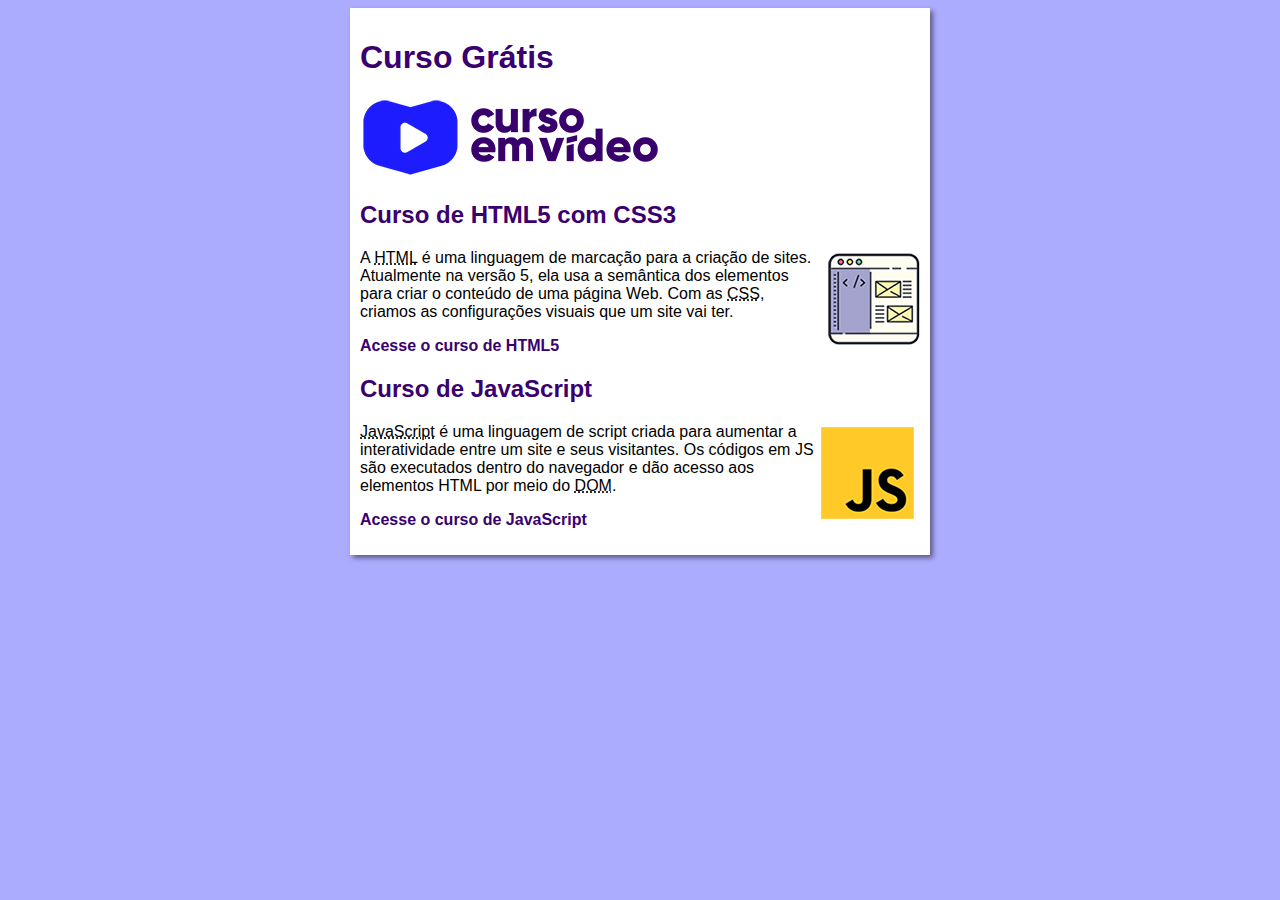
<file: index.html>
<!DOCTYPE html>
<html lang="pt-br">

<head>
    <meta charset="UTF-8">
    <meta name="viewport" content="width=device-width, initial-scale=1.0">
    <title>Site Curso e Video</title>
    <link rel="stylesheet" href="estilos/style.css">
</head>

<body>
    <main>
        <header>
            <h1>Curso Grátis</h1>
            <img src="imagens/curso-em-video-cor.png" alt="Curso em Vídeo">
        </header>
        <article>
            <h2>Curso de HTML5 com CSS3</h2>
            <img class="lado" src="imagens/curso-html-css.png" alt="Curso HTML">
            <p>A <abbr title="HyperText Markup Language">HTML</abbr> é uma linguagem de marcação para a criação de
                sites. Atualmente na versão 5, ela usa a semântica dos elementos para criar o conteúdo de uma página
                Web. Com as <abbr title="Cascading Style Sheets">CSS</abbr>, criamos as configurações visuais que um
                site vai ter.</p>
            <p><a href="curso-html.html">Acesse o curso de HTML5</a></p>
        </article>
        <article>
            <h2>Curso de JavaScript</h2>
            <img class="lado" src="imagens/curso-javascript.png" alt="Curso JS">
            <p><abbr title="JavaScript">JavaScript</abbr> é uma linguagem de script criada para aumentar a
                interatividade entre um site e seus visitantes. Os códigos em JS são executados dentro do navegador e
                dão acesso aos elementos HTML por meio do <abbr title="Document Object Model">DOM</abbr>.</p>
            <p><a href="curso-js.html">Acesse o curso de JavaScript</a></p>
        </article>
    </main>
</body>

</html>
</file>
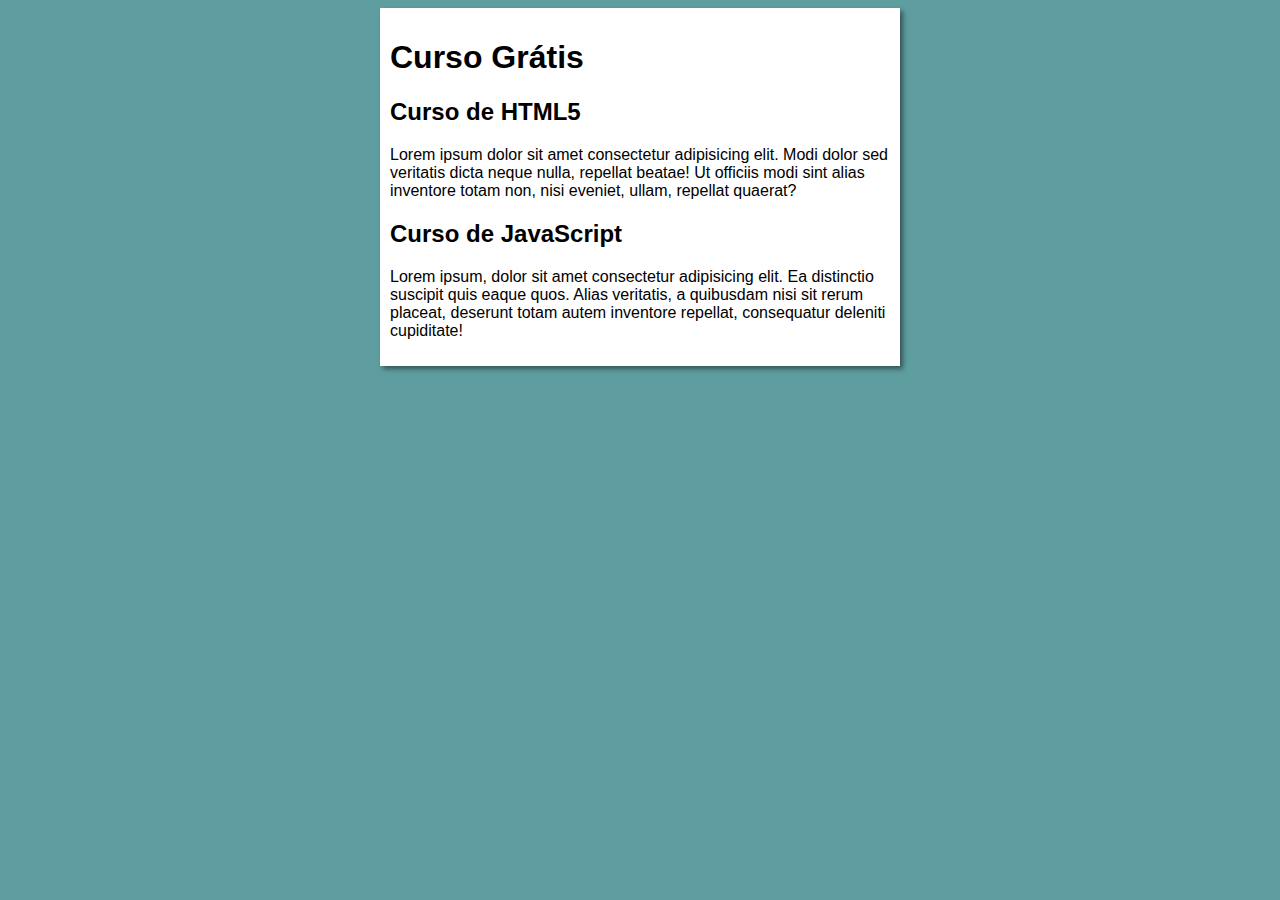
<file: site/index.html>
<!DOCTYPE html>
<html lang="pt-br">

<head>
    <meta charset="UTF-8">
    <meta name="viewport" content="width=device-width, initial-scale=1.0">
    <title>Site Curso e Video</title>
    <link rel="stylesheet" href="estilos/style.css">
</head>

<body>
    <main>
        <header>
            <h1>Curso Grátis</h1>
        </header>
        <article>
            <h2>Curso de HTML5</h2>
            <p>Lorem ipsum dolor sit amet consectetur adipisicing elit. Modi dolor sed veritatis dicta neque nulla,
                repellat beatae! Ut officiis modi sint alias inventore totam non, nisi eveniet, ullam, repellat quaerat?
            </p>
        </article>
        <article>
            <h2>Curso de JavaScript</h2>
            <p>Lorem ipsum, dolor sit amet consectetur adipisicing elit. Ea distinctio suscipit quis eaque quos. Alias
                veritatis, a quibusdam nisi sit rerum placeat, deserunt totam autem inventore repellat, consequatur
                deleniti cupiditate!</p>
        </article>
    </main>
</body>

</html>
</file>
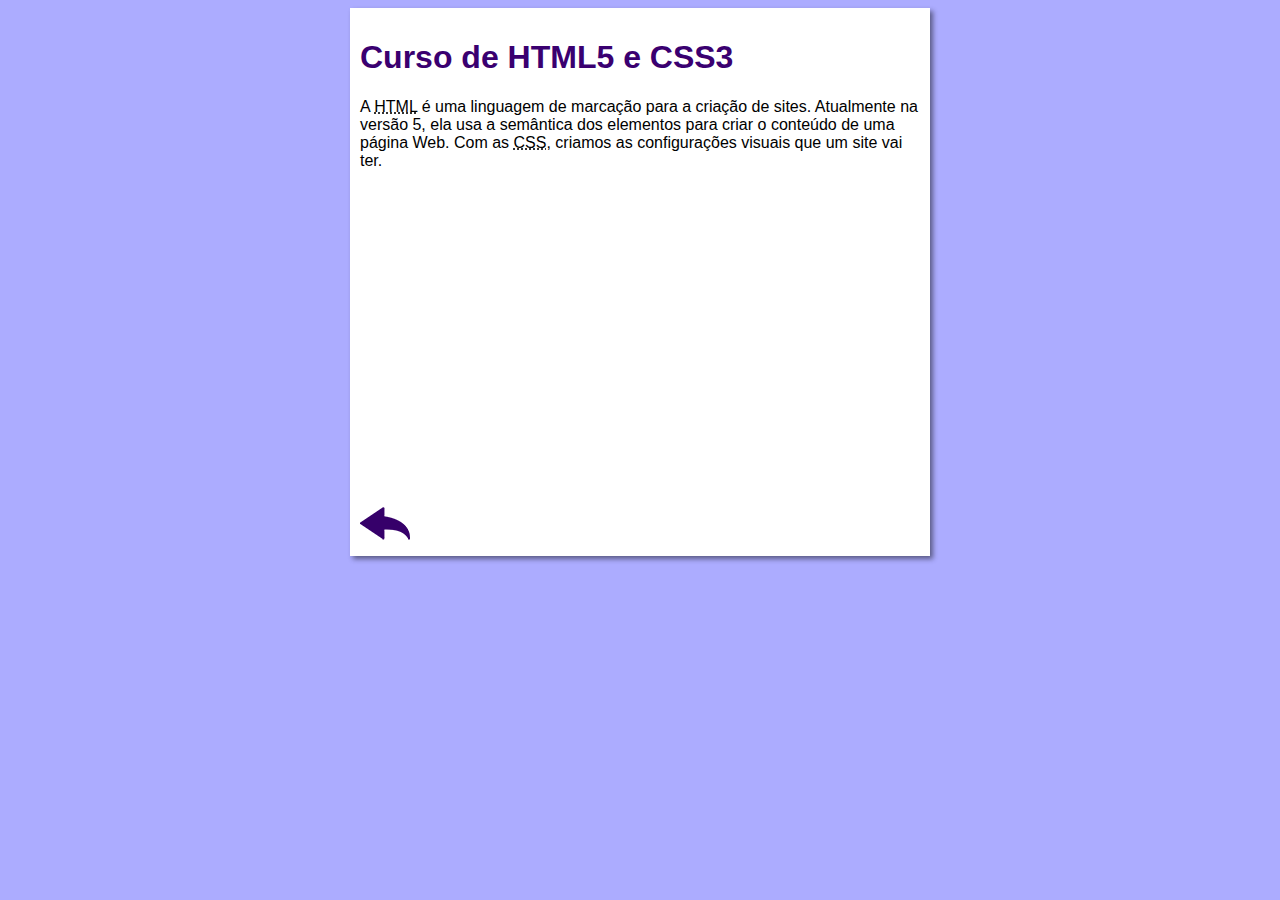
<file: curso-html.html>
<!DOCTYPE html>
<html lang="pt-br">
<head>
    <meta charset="UTF-8">
    <meta name="viewport" content="width=device-width, initial-scale=1.0">
    <title>Curso de HTML</title>
    <link rel="stylesheet" href="estilos/style.css">
</head>
<body>
    <main>
        <header>
            <h1>Curso de HTML5 e CSS3</h1>
        </header>
        <article>
            <p>A <abbr title="HyperText Markup Language">HTML</abbr> é uma linguagem de marcação para a criação de sites. Atualmente na versão 5, ela usa a semântica dos elementos para criar o conteúdo de uma página Web. Com as <abbr title="Cascading Style Sheets">CSS</abbr>, criamos as configurações visuais que um site vai ter.</p>

            <iframe width="560" height="315" src="https://www.youtube.com/embed/riSVzwlSnhw" frameborder="0" allow="accelerometer; autoplay; encrypted-media; gyroscope; picture-in-picture" allowfullscreen></iframe>

            <a href="index.html"><img src="imagens/btn-back.png" alt="Voltar"></a>
            
        </article>
    </main>
</body>
</html>
</file>
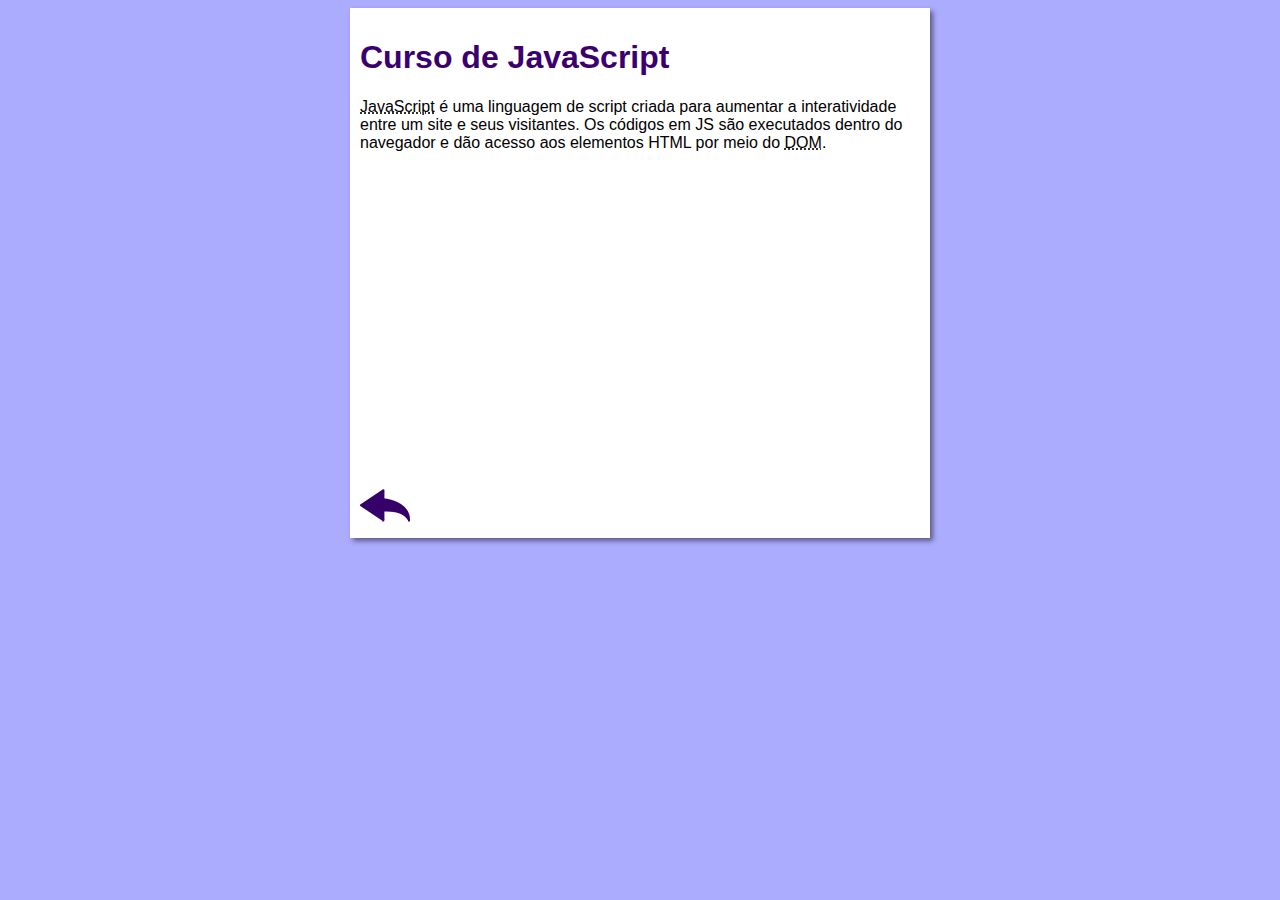
<file: curso-js.html>
<!DOCTYPE html>
<html lang="pt-br">
<head>
    <meta charset="UTF-8">
    <meta name="viewport" content="width=device-width, initial-scale=1.0">
    <title>Curso de JavaScript</title>
    <link rel="stylesheet" href="estilos/style.css">
</head>
<body>
    <main>
        <header>
            <h1>Curso de JavaScript</h1>
        </header>
        <article>
            <p><abbr title="JavaScript">JavaScript</abbr> é uma linguagem de script criada para aumentar a interatividade entre um site e seus visitantes. Os códigos em JS são executados dentro do navegador e dão acesso aos elementos HTML por meio do <abbr title="Document Object Model">DOM</abbr>.</p>

            <iframe width="560" height="315" src="https://www.youtube.com/embed/BXqUH86F-kA" frameborder="0" allow="accelerometer; autoplay; encrypted-media; gyroscope; picture-in-picture" allowfullscreen></iframe>

            <a href="index.html"><img src="imagens/btn-back.png" alt="Voltar"></a>
        </article>
    </main>
</body>
</html>
</file>
<file: estilos/style.css>
* {
  font-family: Arial, Helvetica, sans-serif;
  font-size: 16px;
}

body {
  background-color: #acacff;
}

main {
  background-color: white;
  width: 560px;
  margin: auto;
  padding: 10px;
  box-shadow: 3px 3px 5px rgba(0, 0, 0, 0.473);
}

h1 {
  font-size: 2em;
  color: rgb(58, 0, 112);
}

h2 {
  font-size: 1.5em;
  color: rgb(58, 0, 112);
}

img.lado {
  float: right;
}

a {
  text-decoration: none;
  font-weight: bold;
  color: rgb(58, 0, 112);
}

a:hover {
  text-decoration: underline;
  color: rgb(26, 26, 255);
}
</file>
<file: site/estilos/style.css>
* {
  font-family: Arial, Helvetica, sans-serif;
}

body {
  background-color: cadetblue;
}

main {
  background-color: white;
  width: 500px;
  margin: auto;
  padding: 10px;
  box-shadow: 3px 3px 5px rgba(0, 0, 0, 0.473);
}
</file>
